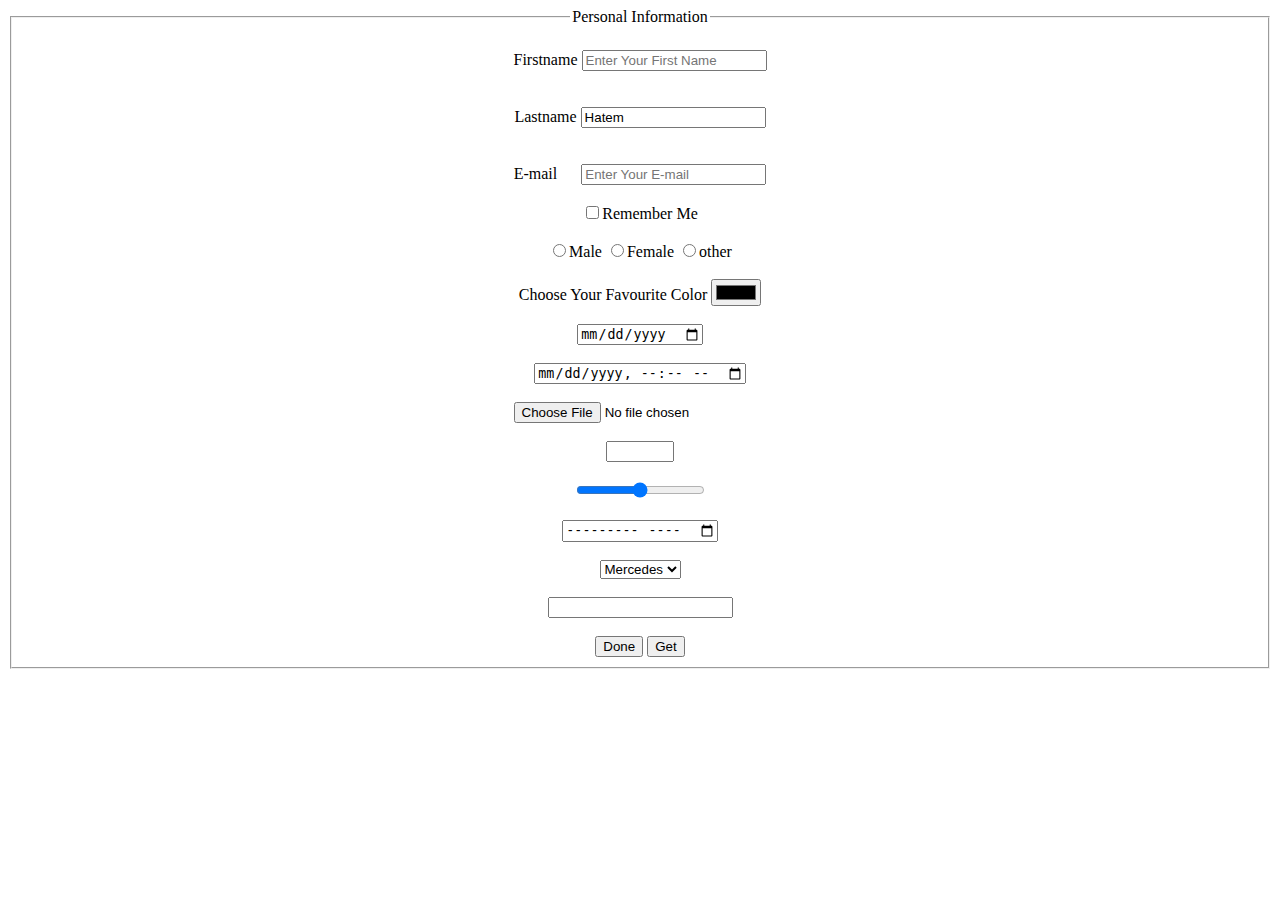
<file: index.html>
<!DOCTYPE html>
<html lang="en">

<head>
    <meta charset="UTF-8">
    <meta name="viewport" content="width=device-width, initial-scale=1.0">
    <link rel="stylesheet" href="style.css">
    <title>task 2</title>
</head>

<body>
    <!-- start form  -->
    <form action="home.html" method="post" target="_blank">
        <fieldset>
            <legend>Personal Information</legend>
            <br>
            <label for="">Firstname</label>
            <input type="text" name="FirstName" placeholder="Enter Your First Name">
            <br><br><br>
            <label for="">Lastname</label>
            <input type="text" name="LastName" value="Hatem">
            <br><br><br>
            <label class="email">E-mail</label>
            <input type="email" name="email" placeholder="Enter Your E-mail">
            <br><br>
            <input type="checkbox" name="checkbox" value="rememberMe">Remember Me
            <br><br>
            <input type="radio" name="gender" value="male">Male
            <input type="radio" name="gender" value="female">Female
            <input type="radio" name="gender" value="other">other
            <br><br>
            <label for="">Choose Your Favourite Color</label>
            <input type="color" name="color">
            <br><br>
            <input type="date" name="date" id="">
            <br><br>
            <input type="datetime-local" name="datetime-local" id="">
            <br><br>
            <input type="file" name="file" id="">
            <br><br>
            <input type="number" name="" id="">
            <br><br>
            <input type="range" name="range" id="" min="0" max="100" step="10">
            <br><br>
            <input type="month" name="month" id="">
            <br><br>
            <select name="cars" id="">
                <option value="bmw">Bmw</option>
                <option value="kia">Kia</option>
                <option value="mercedes" selected>Mercedes</option>
            </select>
            <br><br>
            <input list="country">
            <datalist id="country">
                <option value="egypt">
                <option value="france">
                <option value="china">
                <option value="ksa">
                <option value="usa">
            </datalist>
            <br><br>
            <input type="submit" value="Done">
            <input type="submit" value="Get" formaction="https://www.google.com/" formmethod="get" formtarget="_self">
        </fieldset>
    </form>
    <!-- enf form   -->
</body>

</html>
</file>
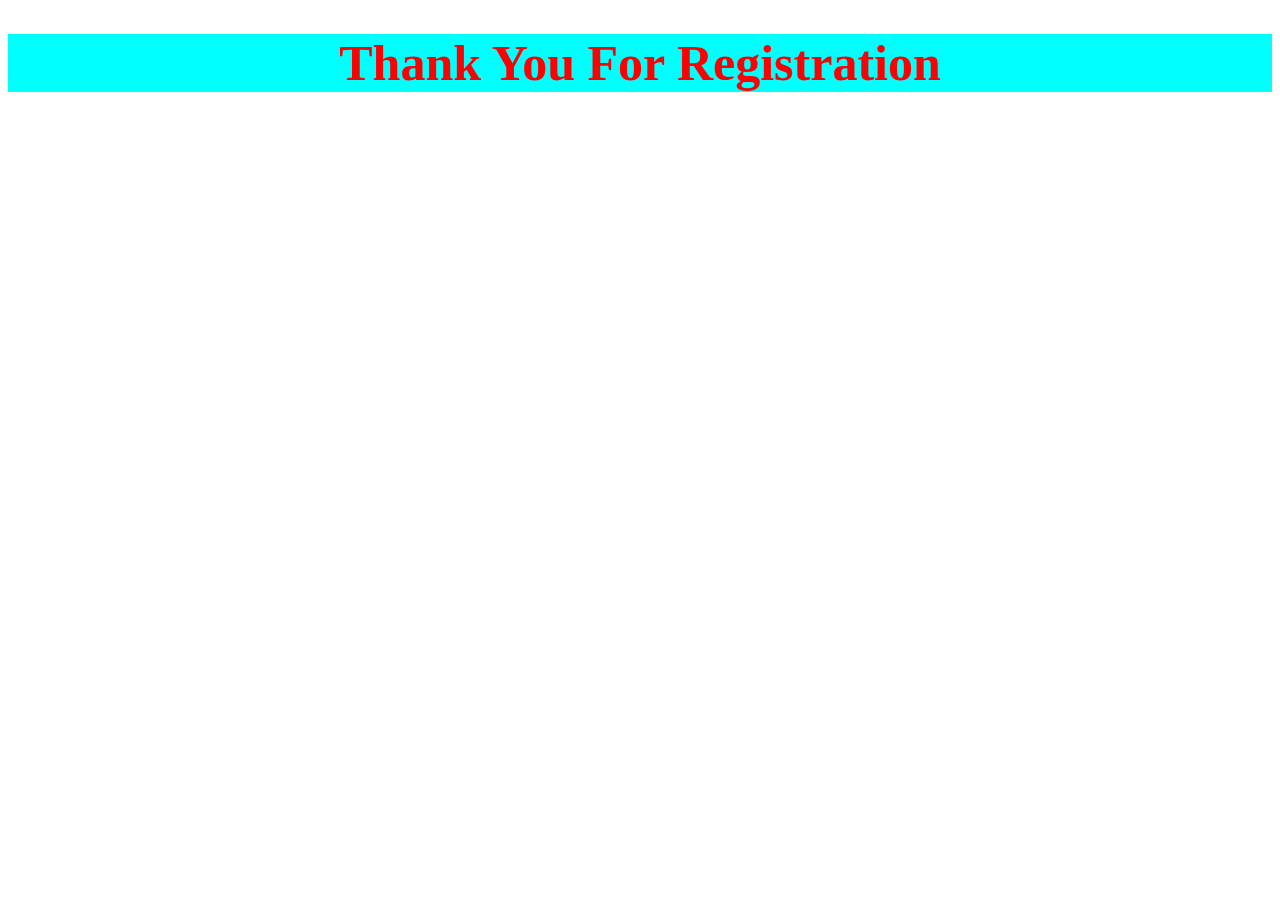
<file: home.html>
<!DOCTYPE html>
<html lang="en">

<head>
    <meta charset="UTF-8">
    <meta name="viewport" content="width=device-width, initial-scale=1.0">
    <link rel="stylesheet" href="style.css">
    <title>task2 done</title>
</head>

<body>
    <h1 class="thank">
        Thank You For Registration
    </h1>
</body>

</html>
</file>
<file: style.css>
form{
    text-align: center;
}
.email{
    margin-right: 20px;
}
form input[type="number"] {
    width: 60px;
}
.thank {
    text-align: center;
    color:red;
    font-size: 50px;
    background-color: aqua;
}
</file>
